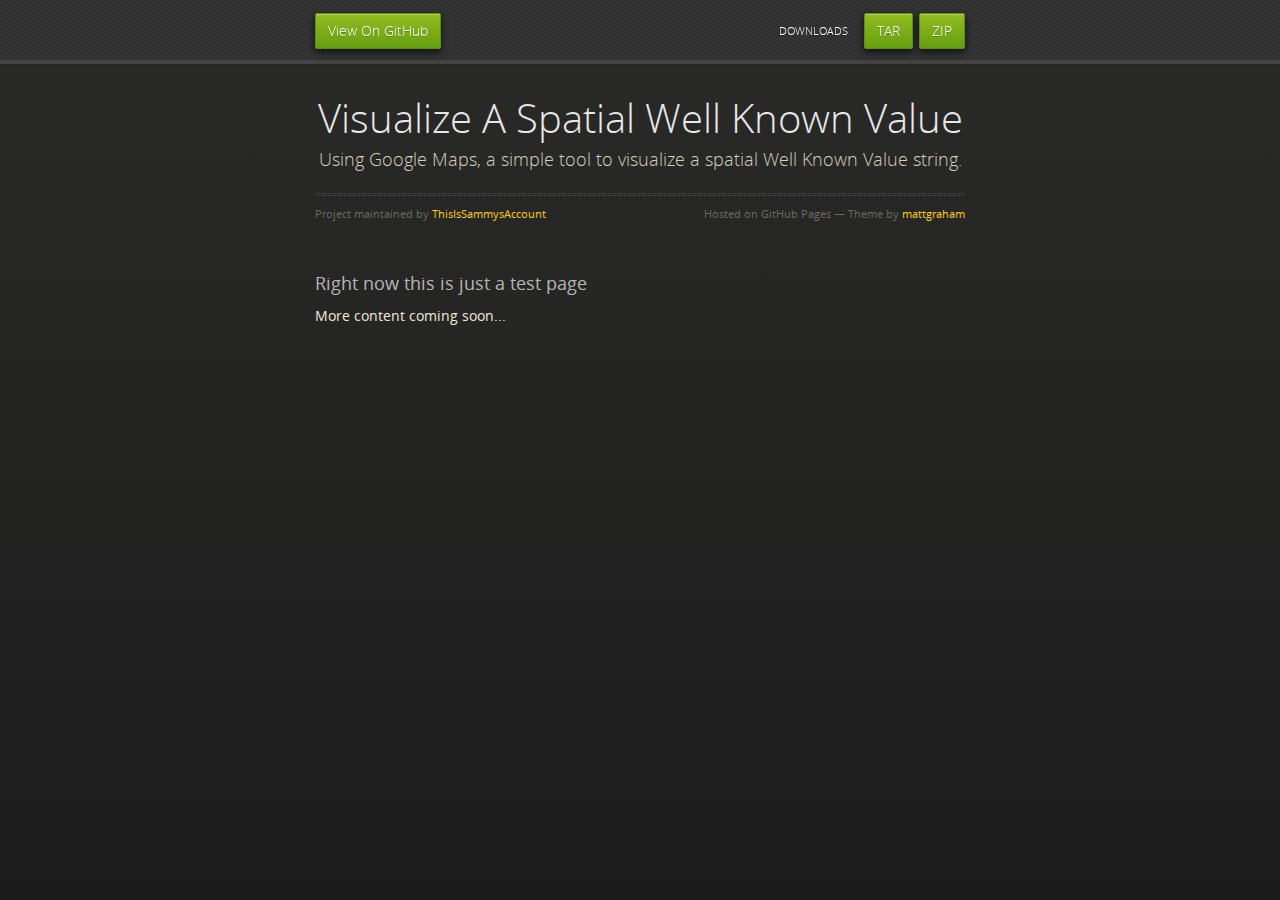
<file: index.html>
<!doctype html>
<html>
  <head>
    <meta charset="utf-8">
    <meta http-equiv="X-UA-Compatible" content="chrome=1">
    <title>Visualize A Spatial Well Known Value by ThisIsSammysAccount</title>
    <link rel="stylesheet" href="stylesheets/styles.css">
    <link rel="stylesheet" href="stylesheets/pygment_trac.css">
    <script src="https://ajax.googleapis.com/ajax/libs/jquery/1.7.1/jquery.min.js"></script>
    <script src="javascripts/respond.js"></script>
    <!--[if lt IE 9]>
      <script src="//html5shiv.googlecode.com/svn/trunk/html5.js"></script>
    <![endif]-->
    <!--[if lt IE 8]>
    <link rel="stylesheet" href="stylesheets/ie.css">
    <![endif]-->
    <meta name="viewport" content="width=device-width, initial-scale=1, user-scalable=no">

  </head>
  <body>
      <div id="header">
        <nav>
          <li class="fork"><a href="https://github.com/ThisIsSammysAccount/VisualizeWellKnownValue">View On GitHub</a></li>
          <li class="downloads"><a href="https://github.com/ThisIsSammysAccount/VisualizeWellKnownValue/zipball/master">ZIP</a></li>
          <li class="downloads"><a href="https://github.com/ThisIsSammysAccount/VisualizeWellKnownValue/tarball/master">TAR</a></li>
          <li class="title">DOWNLOADS</li>
        </nav>
      </div><!-- end header -->

    <div class="wrapper">

      <section>
        <div id="title">
          <h1>Visualize A Spatial Well Known Value</h1>
          <p>Using Google Maps, a simple tool to visualize a spatial Well Known Value string.</p>
          <hr>
          <span class="credits left">Project maintained by <a href="https://github.com/ThisIsSammysAccount">ThisIsSammysAccount</a></span>
          <span class="credits right">Hosted on GitHub Pages &mdash; Theme by <a href="http://twitter.com/#!/michigangraham">mattgraham</a></span>
        </div>

        <h3>
<a name="right-now-this-is-just-a-test-page" class="anchor" href="#right-now-this-is-just-a-test-page"><span class="octicon octicon-link"></span></a>Right now this is just a test page</h3>

<p>More content coming soon...</p>
      </section>

    </div>
    <!--[if !IE]><script>fixScale(document);</script><![endif]-->
              <script type="text/javascript">
            var gaJsHost = (("https:" == document.location.protocol) ? "https://ssl." : "http://www.");
            document.write(unescape("%3Cscript src='" + gaJsHost + "google-analytics.com/ga.js' type='text/javascript'%3E%3C/script%3E"));
          </script>
          <script type="text/javascript">
            try {
              var pageTracker = _gat._getTracker("UA-41824117-2");
            pageTracker._trackPageview();
            } catch(err) {}
          </script>

  </body>
</html>
</file>
<file: stylesheets/styles.css>
@font-face {
  font-family: 'OpenSansLight';
  src: url("../fonts/OpenSans-Light-webfont.eot");
  src: url("../fonts/OpenSans-Light-webfont.eot?#iefix") format("embedded-opentype"), url("../fonts/OpenSans-Light-webfont.woff") format("woff"), url("../fonts/OpenSans-Light-webfont.ttf") format("truetype"), url("../fonts/OpenSans-Light-webfont.svg#OpenSansLight") format("svg");
  font-weight: normal;
  font-style: normal;
}

@font-face {
  font-family: 'OpenSansLightItalic';
  src: url("../fonts/OpenSans-LightItalic-webfont.eot");
  src: url("../fonts/OpenSans-LightItalic-webfont.eot?#iefix") format("embedded-opentype"), url("../fonts/OpenSans-LightItalic-webfont.woff") format("woff"), url("../fonts/OpenSans-LightItalic-webfont.ttf") format("truetype"), url("../fonts/OpenSans-LightItalic-webfont.svg#OpenSansLightItalic") format("svg");
  font-weight: normal;
  font-style: normal;
}

@font-face {
  font-family: 'OpenSansRegular';
  src: url("../fonts/OpenSans-Regular-webfont.eot");
  src: url("../fonts/OpenSans-Regular-webfont.eot?#iefix") format("embedded-opentype"), url("../fonts/OpenSans-Regular-webfont.woff") format("woff"), url("../fonts/OpenSans-Regular-webfont.ttf") format("truetype"), url("../fonts/OpenSans-Regular-webfont.svg#OpenSansRegular") format("svg");
  font-weight: normal;
  font-style: normal;
  -webkit-font-smoothing: antialiased;
}

@font-face {
  font-family: 'OpenSansItalic';
  src: url("../fonts/OpenSans-Italic-webfont.eot");
  src: url("../fonts/OpenSans-Italic-webfont.eot?#iefix") format("embedded-opentype"), url("../fonts/OpenSans-Italic-webfont.woff") format("woff"), url("../fonts/OpenSans-Italic-webfont.ttf") format("truetype"), url("../fonts/OpenSans-Italic-webfont.svg#OpenSansItalic") format("svg");
  font-weight: normal;
  font-style: normal;
  -webkit-font-smoothing: antialiased;
}

@font-face {
  font-family: 'OpenSansSemibold';
  src: url("../fonts/OpenSans-Semibold-webfont.eot");
  src: url("../fonts/OpenSans-Semibold-webfont.eot?#iefix") format("embedded-opentype"), url("../fonts/OpenSans-Semibold-webfont.woff") format("woff"), url("../fonts/OpenSans-Semibold-webfont.ttf") format("truetype"), url("../fonts/OpenSans-Semibold-webfont.svg#OpenSansSemibold") format("svg");
  font-weight: normal;
  font-style: normal;
  -webkit-font-smoothing: antialiased;
}

@font-face {
  font-family: 'OpenSansSemiboldItalic';
  src: url("../fonts/OpenSans-SemiboldItalic-webfont.eot");
  src: url("../fonts/OpenSans-SemiboldItalic-webfont.eot?#iefix") format("embedded-opentype"), url("../fonts/OpenSans-SemiboldItalic-webfont.woff") format("woff"), url("../fonts/OpenSans-SemiboldItalic-webfont.ttf") format("truetype"), url("../fonts/OpenSans-SemiboldItalic-webfont.svg#OpenSansSemiboldItalic") format("svg");
  font-weight: normal;
  font-style: normal;
  -webkit-font-smoothing: antialiased;
}

@font-face {
  font-family: 'OpenSansBold';
  src: url("../fonts/OpenSans-Bold-webfont.eot");
  src: url("../fonts/OpenSans-Bold-webfont.eot?#iefix") format("embedded-opentype"), url("../fonts/OpenSans-Bold-webfont.woff") format("woff"), url("../fonts/OpenSans-Bold-webfont.ttf") format("truetype"), url("../fonts/OpenSans-Bold-webfont.svg#OpenSansBold") format("svg");
  font-weight: normal;
  font-style: normal;
  -webkit-font-smoothing: antialiased;
}

@font-face {
  font-family: 'OpenSansBoldItalic';
  src: url("../fonts/OpenSans-BoldItalic-webfont.eot");
  src: url("../fonts/OpenSans-BoldItalic-webfont.eot?#iefix") format("embedded-opentype"), url("../fonts/OpenSans-BoldItalic-webfont.woff") format("woff"), url("../fonts/OpenSans-BoldItalic-webfont.ttf") format("truetype"), url("../fonts/OpenSans-BoldItalic-webfont.svg#OpenSansBoldItalic") format("svg");
  font-weight: normal;
  font-style: normal;
  -webkit-font-smoothing: antialiased;
}

/* normalize.css 2012-02-07T12:37 UTC - http://github.com/necolas/normalize.css */
/* =============================================================================
   HTML5 display definitions
   ========================================================================== */
/*
 * Corrects block display not defined in IE6/7/8/9 & FF3
 */
article,
aside,
details,
figcaption,
figure,
footer,
header,
hgroup,
nav,
section,
summary {
  display: block;
}

/*
 * Corrects inline-block display not defined in IE6/7/8/9 & FF3
 */
audio,
canvas,
video {
  display: inline-block;
  *display: inline;
  *zoom: 1;
}

/*
 * Prevents modern browsers from displaying 'audio' without controls
 */
audio:not([controls]) {
  display: none;
}

/*
 * Addresses styling for 'hidden' attribute not present in IE7/8/9, FF3, S4
 * Known issue: no IE6 support
 */
[hidden] {
  display: none;
}

/* =============================================================================
   Base
   ========================================================================== */
/*
 * 1. Corrects text resizing oddly in IE6/7 when body font-size is set using em units
 *    http://clagnut.com/blog/348/#c790
 * 2. Prevents iOS text size adjust after orientation change, without disabling user zoom
 *    www.456bereastreet.com/archive/201012/controlling_text_size_in_safari_for_ios_without_disabling_user_zoom/
 */
html {
  font-size: 100%;
  /* 1 */
  -webkit-text-size-adjust: 100%;
  /* 2 */
  -ms-text-size-adjust: 100%;
  /* 2 */
}

/*
 * Addresses font-family inconsistency between 'textarea' and other form elements.
 */
html,
button,
input,
select,
textarea {
  font-family: sans-serif;
}

/*
 * Addresses margins handled incorrectly in IE6/7
 */
body {
  margin: 0;
}

/* =============================================================================
   Links
   ========================================================================== */
/*
 * Addresses outline displayed oddly in Chrome
 */
a:focus {
  outline: thin dotted;
}

/*
 * Improves readability when focused and also mouse hovered in all browsers
 * people.opera.com/patrickl/experiments/keyboard/test
 */
a:hover,
a:active {
  outline: 0;
}

/* =============================================================================
   Typography
   ========================================================================== */
/*
 * Addresses font sizes and margins set differently in IE6/7
 * Addresses font sizes within 'section' and 'article' in FF4+, Chrome, S5
 */
h1 {
  font-size: 2em;
  margin: 0.67em 0;
}

h2 {
  font-size: 1.5em;
  margin: 0.83em 0;
}

h3 {
  font-size: 1.17em;
  margin: 1em 0;
}

h4 {
  font-size: 1em;
  margin: 1.33em 0;
}

h5 {
  font-size: 0.83em;
  margin: 1.67em 0;
}

h6 {
  font-size: 0.75em;
  margin: 2.33em 0;
}

/*
 * Addresses styling not present in IE7/8/9, S5, Chrome
 */
abbr[title] {
  border-bottom: 1px dotted;
}

/*
 * Addresses style set to 'bolder' in FF3+, S4/5, Chrome
*/
b,
strong {
  font-weight: bold;
}

blockquote {
  margin: 1em 40px;
}

/*
 * Addresses styling not present in S5, Chrome
 */
dfn {
  font-style: italic;
}

/*
 * Addresses styling not present in IE6/7/8/9
 */
mark {
  background: #ff0;
  color: #000;
}

/*
 * Addresses margins set differently in IE6/7
 */
p,
pre {
  margin: 1em 0;
}

/*
 * Corrects font family set oddly in IE6, S4/5, Chrome
 * en.wikipedia.org/wiki/User:Davidgothberg/Test59
 */
pre,
code,
kbd,
samp {
  font-family: monospace, serif;
  _font-family: 'courier new', monospace;
  font-size: 1em;
}

/*
 * 1. Addresses CSS quotes not supported in IE6/7
 * 2. Addresses quote property not supported in S4
 */
/* 1 */
q {
  quotes: none;
}

/* 2 */
q:before,
q:after {
  content: '';
  content: none;
}

small {
  font-size: 75%;
}

/*
 * Prevents sub and sup affecting line-height in all browsers
 * gist.github.com/413930
 */
sub,
sup {
  font-size: 75%;
  line-height: 0;
  position: relative;
  vertical-align: baseline;
}

sup {
  top: -0.5em;
}

sub {
  bottom: -0.25em;
}

/* =============================================================================
   Lists
   ========================================================================== */
/*
 * Addresses margins set differently in IE6/7
 */
dl,
menu,
ol,
ul {
  margin: 1em 0;
}

dd {
  margin: 0 0 0 40px;
}

/*
 * Addresses paddings set differently in IE6/7
 */
menu,
ol,
ul {
  padding: 0 0 0 40px;
}

/*
 * Corrects list images handled incorrectly in IE7
 */
nav ul,
nav ol {
  list-style: none;
  list-style-image: none;
}

/* =============================================================================
   Embedded content
   ========================================================================== */
/*
 * 1. Removes border when inside 'a' element in IE6/7/8/9, FF3
 * 2. Improves image quality when scaled in IE7
 *    code.flickr.com/blog/2008/11/12/on-ui-quality-the-little-things-client-side-image-resizing/
 */
img {
  border: 0;
  /* 1 */
  -ms-interpolation-mode: bicubic;
  /* 2 */
}

/*
 * Corrects overflow displayed oddly in IE9
 */
svg:not(:root) {
  overflow: hidden;
}

/* =============================================================================
   Figures
   ========================================================================== */
/*
 * Addresses margin not present in IE6/7/8/9, S5, O11
 */
figure {
  margin: 0;
}

/* =============================================================================
   Forms
   ========================================================================== */
/*
 * Corrects margin displayed oddly in IE6/7
 */
form {
  margin: 0;
}

/*
 * Define consistent border, margin, and padding
 */
fieldset {
  border: 1px solid #c0c0c0;
  margin: 0 2px;
  padding: 0.35em 0.625em 0.75em;
}

/*
 * 1. Corrects color not being inherited in IE6/7/8/9
 * 2. Corrects text not wrapping in FF3 
 * 3. Corrects alignment displayed oddly in IE6/7
 */
legend {
  border: 0;
  /* 1 */
  padding: 0;
  white-space: normal;
  /* 2 */
  *margin-left: -7px;
  /* 3 */
}

/*
 * 1. Corrects font size not being inherited in all browsers
 * 2. Addresses margins set differently in IE6/7, FF3+, S5, Chrome
 * 3. Improves appearance and consistency in all browsers
 */
button,
input,
select,
textarea {
  font-size: 100%;
  /* 1 */
  margin: 0;
  /* 2 */
  vertical-align: baseline;
  /* 3 */
  *vertical-align: middle;
  /* 3 */
}

/*
 * Addresses FF3/4 setting line-height on 'input' using !important in the UA stylesheet
 */
button,
input {
  line-height: normal;
  /* 1 */
}

/*
 * 1. Improves usability and consistency of cursor style between image-type 'input' and others
 * 2. Corrects inability to style clickable 'input' types in iOS
 * 3. Removes inner spacing in IE7 without affecting normal text inputs
 *    Known issue: inner spacing remains in IE6
 */
button,
input[type="button"],
input[type="reset"],
input[type="submit"] {
  cursor: pointer;
  /* 1 */
  -webkit-appearance: button;
  /* 2 */
  *overflow: visible;
  /* 3 */
}

/*
 * Re-set default cursor for disabled elements
 */
button[disabled],
input[disabled] {
  cursor: default;
}

/*
 * 1. Addresses box sizing set to content-box in IE8/9
 * 2. Removes excess padding in IE8/9
 * 3. Removes excess padding in IE7
      Known issue: excess padding remains in IE6
 */
input[type="checkbox"],
input[type="radio"] {
  box-sizing: border-box;
  /* 1 */
  padding: 0;
  /* 2 */
  *height: 13px;
  /* 3 */
  *width: 13px;
  /* 3 */
}

/*
 * 1. Addresses appearance set to searchfield in S5, Chrome
 * 2. Addresses box-sizing set to border-box in S5, Chrome (include -moz to future-proof)
 */
input[type="search"] {
  -webkit-appearance: textfield;
  /* 1 */
  -moz-box-sizing: content-box;
  -webkit-box-sizing: content-box;
  /* 2 */
  box-sizing: content-box;
}

/*
 * Removes inner padding and search cancel button in S5, Chrome on OS X
 */
input[type="search"]::-webkit-search-decoration,
input[type="search"]::-webkit-search-cancel-button {
  -webkit-appearance: none;
}

/*
 * Removes inner padding and border in FF3+
 * www.sitepen.com/blog/2008/05/14/the-devils-in-the-details-fixing-dojos-toolbar-buttons/
 */
button::-moz-focus-inner,
input::-moz-focus-inner {
  border: 0;
  padding: 0;
}

/*
 * 1. Removes default vertical scrollbar in IE6/7/8/9
 * 2. Improves readability and alignment in all browsers
 */
textarea {
  overflow: auto;
  /* 1 */
  vertical-align: top;
  /* 2 */
}

/* =============================================================================
   Tables
   ========================================================================== */
/*
 * Remove most spacing between table cells
 */
table {
  border-collapse: collapse;
  border-spacing: 0;
}

body {
  padding: 0px 0 20px 0px;
  margin: 0px;
  font: 14px/1.5 "OpenSansRegular", "Helvetica Neue", Helvetica, Arial, sans-serif;
  color: #f0e7d5;
  font-weight: normal;
  background: #252525;
  background-attachment: fixed !important;
  background: -webkit-gradient(linear, 50% 0%, 50% 100%, color-stop(0%, #2a2a29), color-stop(100%, #1c1c1c));
  background: -webkit-linear-gradient(#2a2a29, #1c1c1c);
  background: -moz-linear-gradient(#2a2a29, #1c1c1c);
  background: -o-linear-gradient(#2a2a29, #1c1c1c);
  background: -ms-linear-gradient(#2a2a29, #1c1c1c);
  background: linear-gradient(#2a2a29, #1c1c1c);
}

h1, h2, h3, h4, h5, h6 {
  color: #e8e8e8;
  margin: 0 0 10px;
  font-family: 'OpenSansRegular', "Helvetica Neue", Helvetica, Arial, sans-serif;
  font-weight: normal;
}

p, ul, ol, table, pre, dl {
  margin: 0 0 20px;
}

h1, h2, h3 {
  line-height: 1.1;
}

h1 {
  font-size: 28px;
}

h2 {
  font-size: 24px;
}

h4, h5, h6 {
  color: #e8e8e8;
}

h3 {
  font-size: 18px;
  line-height: 24px;
  font-family: 'OpenSansRegular', "Helvetica Neue", Helvetica, Arial, sans-serif !important;
  font-weight: normal;
  color: #b6b6b6;
}

a {
  color: #ffcc00;
  font-weight: 400;
  text-decoration: none;
}
a:hover {
  color: #ffeb9b;
}

a small {
  font-size: 11px;
  color: #666;
  margin-top: -0.6em;
  display: block;
}

ul {
  list-style-image: url("../images/bullet.png");
}

strong {
  font-family: 'OpenSansBold', "Helvetica Neue", Helvetica, Arial, sans-serif !important;
  font-weight: normal;
}

.wrapper {
  max-width: 650px;
  margin: 0 auto;
  position: relative;
  padding: 0 20px;
}

section img {
  max-width: 100%;
}

blockquote {
  border-left: 3px solid #ffcc00;
  margin: 0;
  padding: 0 0 0 20px;
  font-style: italic;
}

code {
  font-family: "Lucida Sans", Monaco, Bitstream Vera Sans Mono, Lucida Console, Terminal;
  color: #efefef;
  font-size: 13px;
  margin: 0 4px;
  padding: 4px 6px;
  -moz-border-radius: 2px;
  -webkit-border-radius: 2px;
  -o-border-radius: 2px;
  -ms-border-radius: 2px;
  -khtml-border-radius: 2px;
  border-radius: 2px;
}

pre {
  padding: 8px 15px;
  background: #191919;
  -moz-border-radius: 2px;
  -webkit-border-radius: 2px;
  -o-border-radius: 2px;
  -ms-border-radius: 2px;
  -khtml-border-radius: 2px;
  border-radius: 2px;
  border: 1px solid #121212;
  -moz-box-shadow: inset 0 1px 3px rgba(0, 0, 0, 0.3);
  -webkit-box-shadow: inset 0 1px 3px rgba(0, 0, 0, 0.3);
  -o-box-shadow: inset 0 1px 3px rgba(0, 0, 0, 0.3);
  box-shadow: inset 0 1px 3px rgba(0, 0, 0, 0.3);
  overflow: auto;
  overflow-y: hidden;
}
pre code {
  color: #efefef;
  text-shadow: 0px 1px 0px #000;
  margin: 0;
  padding: 0;
}

table {
  width: 100%;
  border-collapse: collapse;
}

th {
  text-align: left;
  padding: 5px 10px;
  border-bottom: 1px solid #434343;
  color: #b6b6b6;
  font-family: 'OpenSansSemibold', "Helvetica Neue", Helvetica, Arial, sans-serif !important;
  font-weight: normal;
}

td {
  text-align: left;
  padding: 5px 10px;
  border-bottom: 1px solid #434343;
}

hr {
  border: 0;
  outline: none;
  height: 3px;
  background: transparent url("../images/hr.gif") center center repeat-x;
  margin: 0 0 20px;
}

dt {
  color: #F0E7D5;
  font-family: 'OpenSansSemibold', "Helvetica Neue", Helvetica, Arial, sans-serif !important;
  font-weight: normal;
}

#header {
  z-index: 100;
  left: 0;
  top: 0px;
  height: 60px;
  width: 100%;
  position: fixed;
  background: url(../images/nav-bg.gif) #353535;
  border-bottom: 4px solid #434343;
  -moz-box-shadow: 0px 1px 3px rgba(0, 0, 0, 0.25);
  -webkit-box-shadow: 0px 1px 3px rgba(0, 0, 0, 0.25);
  -o-box-shadow: 0px 1px 3px rgba(0, 0, 0, 0.25);
  box-shadow: 0px 1px 3px rgba(0, 0, 0, 0.25);
}
#header nav {
  max-width: 650px;
  margin: 0 auto;
  padding: 0 10px;
  background: blue;
  margin: 6px auto;
}
#header nav li {
  font-family: 'OpenSansLight', "Helvetica Neue", Helvetica, Arial, sans-serif;
  font-weight: normal;
  list-style: none;
  display: inline;
  color: white;
  line-height: 50px;
  text-shadow: 0px 1px 0px rgba(0, 0, 0, 0.2);
  font-size: 14px;
}
#header nav li a {
  color: white;
  border: 1px solid #5d910b;
  background: -webkit-gradient(linear, 50% 0%, 50% 100%, color-stop(0%, #93bd20), color-stop(100%, #659e10));
  background: -webkit-linear-gradient(#93bd20, #659e10);
  background: -moz-linear-gradient(#93bd20, #659e10);
  background: -o-linear-gradient(#93bd20, #659e10);
  background: -ms-linear-gradient(#93bd20, #659e10);
  background: linear-gradient(#93bd20, #659e10);
  -moz-border-radius: 2px;
  -webkit-border-radius: 2px;
  -o-border-radius: 2px;
  -ms-border-radius: 2px;
  -khtml-border-radius: 2px;
  border-radius: 2px;
  -moz-box-shadow: inset 0px 1px 0px rgba(255, 255, 255, 0.3), 0px 3px 7px rgba(0, 0, 0, 0.7);
  -webkit-box-shadow: inset 0px 1px 0px rgba(255, 255, 255, 0.3), 0px 3px 7px rgba(0, 0, 0, 0.7);
  -o-box-shadow: inset 0px 1px 0px rgba(255, 255, 255, 0.3), 0px 3px 7px rgba(0, 0, 0, 0.7);
  box-shadow: inset 0px 1px 0px rgba(255, 255, 255, 0.3), 0px 3px 7px rgba(0, 0, 0, 0.7);
  background-color: #93bd20;
  padding: 10px 12px;
  margin-top: 6px;
  line-height: 14px;
  font-size: 14px;
  display: inline-block;
  text-align: center;
}
#header nav li a:hover {
  background: -webkit-gradient(linear, 50% 0%, 50% 100%, color-stop(0%, #749619), color-stop(100%, #527f0e));
  background: -webkit-linear-gradient(#749619, #527f0e);
  background: -moz-linear-gradient(#749619, #527f0e);
  background: -o-linear-gradient(#749619, #527f0e);
  background: -ms-linear-gradient(#749619, #527f0e);
  background: linear-gradient(#749619, #527f0e);
  background-color: #659e10;
  border: 1px solid #527f0e;
  -moz-box-shadow: inset 0px 1px 1px rgba(0, 0, 0, 0.2), 0px 1px 0px rgba(0, 0, 0, 0);
  -webkit-box-shadow: inset 0px 1px 1px rgba(0, 0, 0, 0.2), 0px 1px 0px rgba(0, 0, 0, 0);
  -o-box-shadow: inset 0px 1px 1px rgba(0, 0, 0, 0.2), 0px 1px 0px rgba(0, 0, 0, 0);
  box-shadow: inset 0px 1px 1px rgba(0, 0, 0, 0.2), 0px 1px 0px rgba(0, 0, 0, 0);
}
#header nav li.fork {
  float: left;
  margin-left: 0px;
}
#header nav li.downloads {
  float: right;
  margin-left: 6px;
}
#header nav li.title {
  float: right;
  margin-right: 10px;
  font-size: 11px;
}

section {
  max-width: 650px;
  padding: 30px 0px 50px 0px;
  margin: 20px 0;
  margin-top: 70px;
}
section #title {
  border: 0;
  outline: none;
  margin: 0 0 50px 0;
  padding: 0 0 5px 0;
}
section #title h1 {
  font-family: 'OpenSansLight', "Helvetica Neue", Helvetica, Arial, sans-serif;
  font-weight: normal;
  font-size: 40px;
  text-align: center;
  line-height: 36px;
}
section #title p {
  color: #d7cfbe;
  font-family: 'OpenSansLight', "Helvetica Neue", Helvetica, Arial, sans-serif;
  font-weight: normal;
  font-size: 18px;
  text-align: center;
}
section #title .credits {
  font-size: 11px;
  font-family: 'OpenSansRegular', "Helvetica Neue", Helvetica, Arial, sans-serif;
  font-weight: normal;
  color: #696969;
  margin-top: -10px;
}
section #title .credits.left {
  float: left;
}
section #title .credits.right {
  float: right;
}

@media print, screen and (max-width: 720px) {
  #title .credits {
    display: block;
    width: 100%;
    line-height: 30px;
    text-align: center;
  }
  #title .credits .left {
    float: none;
    display: block;
  }
  #title .credits .right {
    float: none;
    display: block;
  }
}
@media print, screen and (max-width: 480px) {
  #header {
    margin-top: -20px;
  }

  section {
    margin-top: 40px;
  }

  nav {
    display: none;
  }
}
</file>
<file: stylesheets/pygment_trac.css>
.highlight .hll { background-color: #404040 }
.highlight  { color: #d0d0d0 }
.highlight .c { color: #999999; font-style: italic } /* Comment */
.highlight .err { color: #a61717; background-color: #e3d2d2 } /* Error */
.highlight .g { color: #d0d0d0 } /* Generic */
.highlight .k { color: #6ab825; font-weight: normal } /* Keyword */
.highlight .l { color: #d0d0d0 } /* Literal */
.highlight .n { color: #d0d0d0 } /* Name */
.highlight .o { color: #d0d0d0 } /* Operator */
.highlight .x { color: #d0d0d0 } /* Other */
.highlight .p { color: #d0d0d0 } /* Punctuation */
.highlight .cm { color: #999999; font-style: italic } /* Comment.Multiline */
.highlight .cp { color: #cd2828; font-weight: normal } /* Comment.Preproc */
.highlight .c1 { color: #999999; font-style: italic } /* Comment.Single */
.highlight .cs { color: #e50808; font-weight: normal; background-color: #520000 } /* Comment.Special */
.highlight .gd { color: #d22323 } /* Generic.Deleted */
.highlight .ge { color: #d0d0d0; font-style: italic } /* Generic.Emph */
.highlight .gr { color: #d22323 } /* Generic.Error */
.highlight .gh { color: #ffffff; font-weight: normal } /* Generic.Heading */
.highlight .gi { color: #589819 } /* Generic.Inserted */
.highlight .go { color: #cccccc } /* Generic.Output */
.highlight .gp { color: #aaaaaa } /* Generic.Prompt */
.highlight .gs { color: #d0d0d0; font-weight: normal } /* Generic.Strong */
.highlight .gu { color: #ffffff; text-decoration: underline } /* Generic.Subheading */
.highlight .gt { color: #d22323 } /* Generic.Traceback */
.highlight .kc { color: #6ab825; font-weight: normal } /* Keyword.Constant */
.highlight .kd { color: #6ab825; font-weight: normal } /* Keyword.Declaration */
.highlight .kn { color: #6ab825; font-weight: normal } /* Keyword.Namespace */
.highlight .kp { color: #6ab825 } /* Keyword.Pseudo */
.highlight .kr { color: #6ab825; font-weight: normal } /* Keyword.Reserved */
.highlight .kt { color: #6ab825; font-weight: normal } /* Keyword.Type */
.highlight .ld { color: #d0d0d0 } /* Literal.Date */
.highlight .m { color: #3677a9 } /* Literal.Number */
.highlight .s { color: #9dd5f1 } /* Literal.String */
.highlight .na { color: #bbbbbb } /* Name.Attribute */
.highlight .nb { color: #24909d } /* Name.Builtin */
.highlight .nc { color: #447fcf; text-decoration: underline } /* Name.Class */
.highlight .no { color: #40ffff } /* Name.Constant */
.highlight .nd { color: #ffa500 } /* Name.Decorator */
.highlight .ni { color: #d0d0d0 } /* Name.Entity */
.highlight .ne { color: #bbbbbb } /* Name.Exception */
.highlight .nf { color: #447fcf } /* Name.Function */
.highlight .nl { color: #d0d0d0 } /* Name.Label */
.highlight .nn { color: #447fcf; text-decoration: underline } /* Name.Namespace */
.highlight .nx { color: #d0d0d0 } /* Name.Other */
.highlight .py { color: #d0d0d0 } /* Name.Property */
.highlight .nt { color: #6ab825;} /* Name.Tag */
.highlight .nv { color: #40ffff } /* Name.Variable */
.highlight .ow { color: #6ab825; font-weight: normal } /* Operator.Word */
.highlight .w { color: #666666 } /* Text.Whitespace */
.highlight .mf { color: #3677a9 } /* Literal.Number.Float */
.highlight .mh { color: #3677a9 } /* Literal.Number.Hex */
.highlight .mi { color: #3677a9 } /* Literal.Number.Integer */
.highlight .mo { color: #3677a9 } /* Literal.Number.Oct */
.highlight .sb { color: #9dd5f1 } /* Literal.String.Backtick */
.highlight .sc { color: #9dd5f1 } /* Literal.String.Char */
.highlight .sd { color: #9dd5f1 } /* Literal.String.Doc */
.highlight .s2 { color: #9dd5f1 } /* Literal.String.Double */
.highlight .se { color: #9dd5f1 } /* Literal.String.Escape */
.highlight .sh { color: #9dd5f1 } /* Literal.String.Heredoc */
.highlight .si { color: #9dd5f1 } /* Literal.String.Interpol */
.highlight .sx { color: #ffa500 } /* Literal.String.Other */
.highlight .sr { color: #9dd5f1 } /* Literal.String.Regex */
.highlight .s1 { color: #9dd5f1 } /* Literal.String.Single */
.highlight .ss { color: #9dd5f1 } /* Literal.String.Symbol */
.highlight .bp { color: #24909d } /* Name.Builtin.Pseudo */
.highlight .vc { color: #40ffff } /* Name.Variable.Class */
.highlight .vg { color: #40ffff } /* Name.Variable.Global */
.highlight .vi { color: #40ffff } /* Name.Variable.Instance */
.highlight .il { color: #3677a9 } /* Literal.Number.Integer.Long */
</file>
<file: stylesheets/ie.css>
nav {
  display: none;
}
</file>
